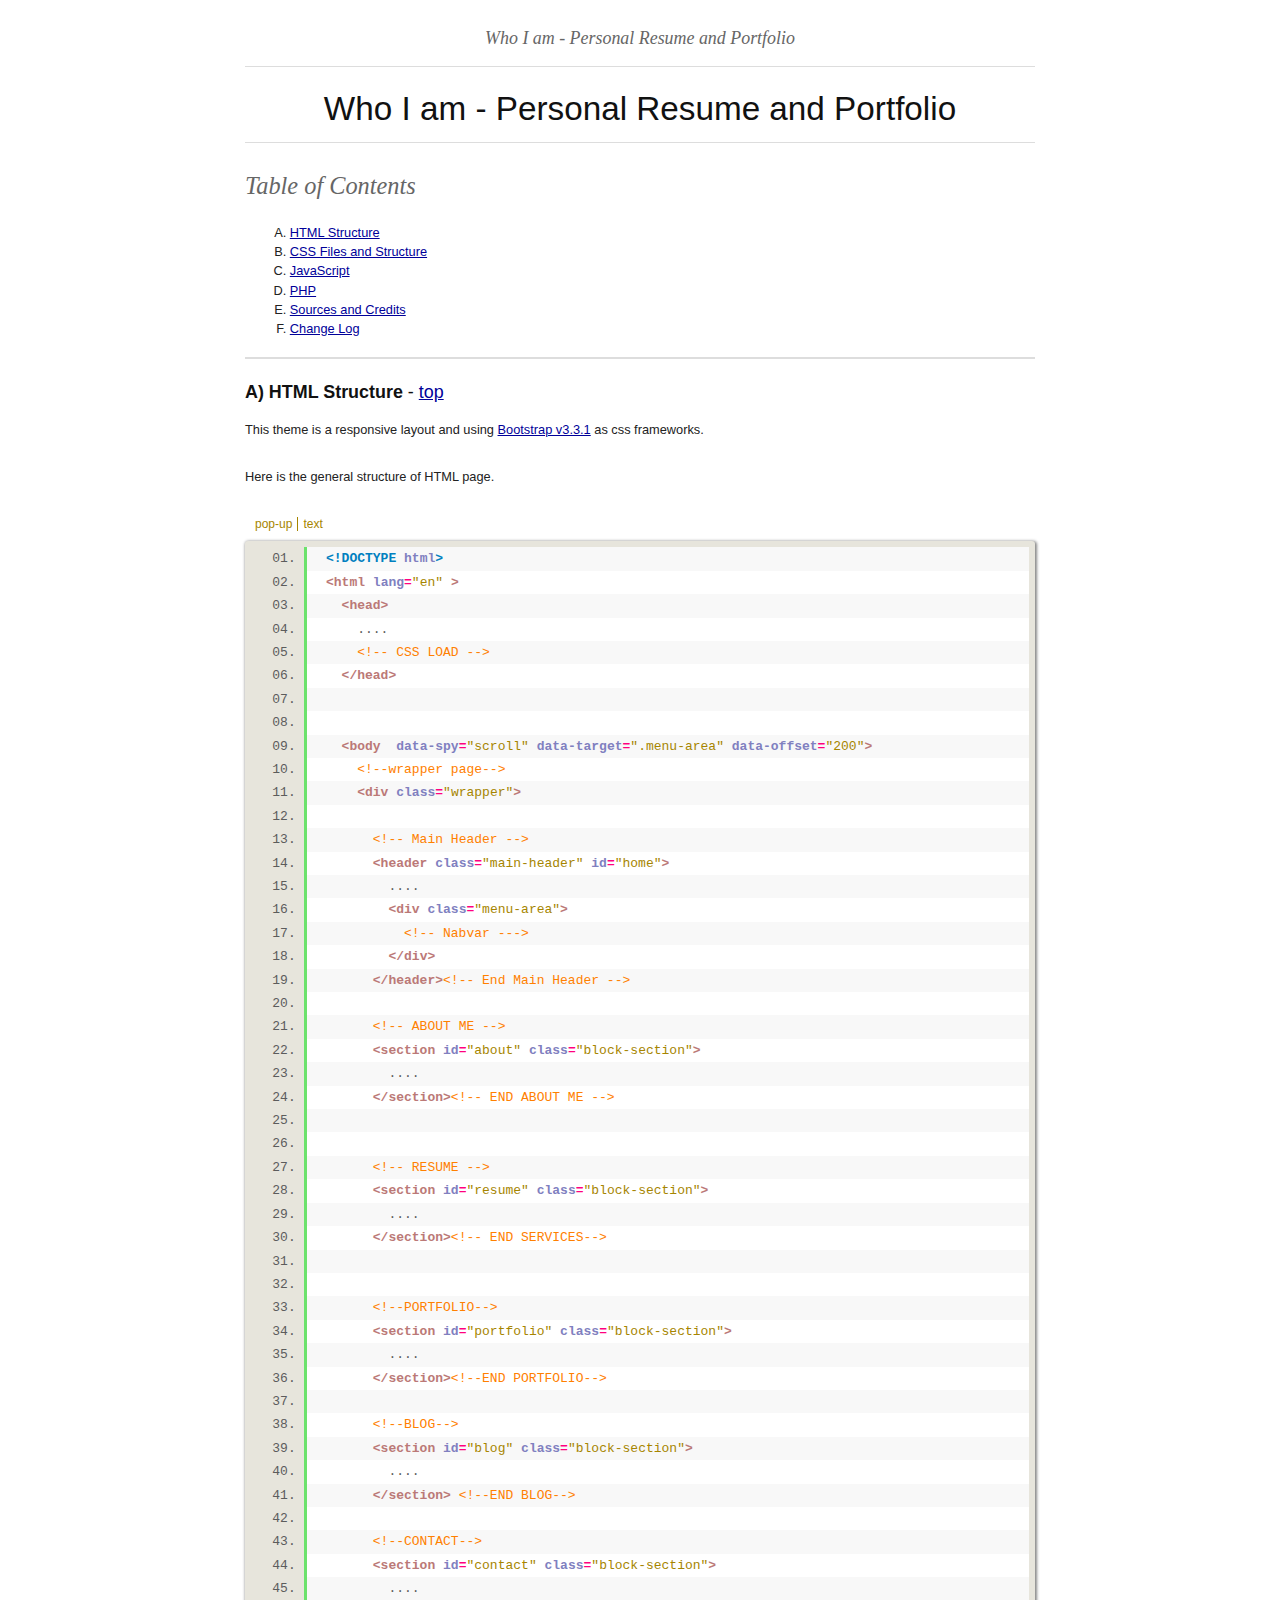
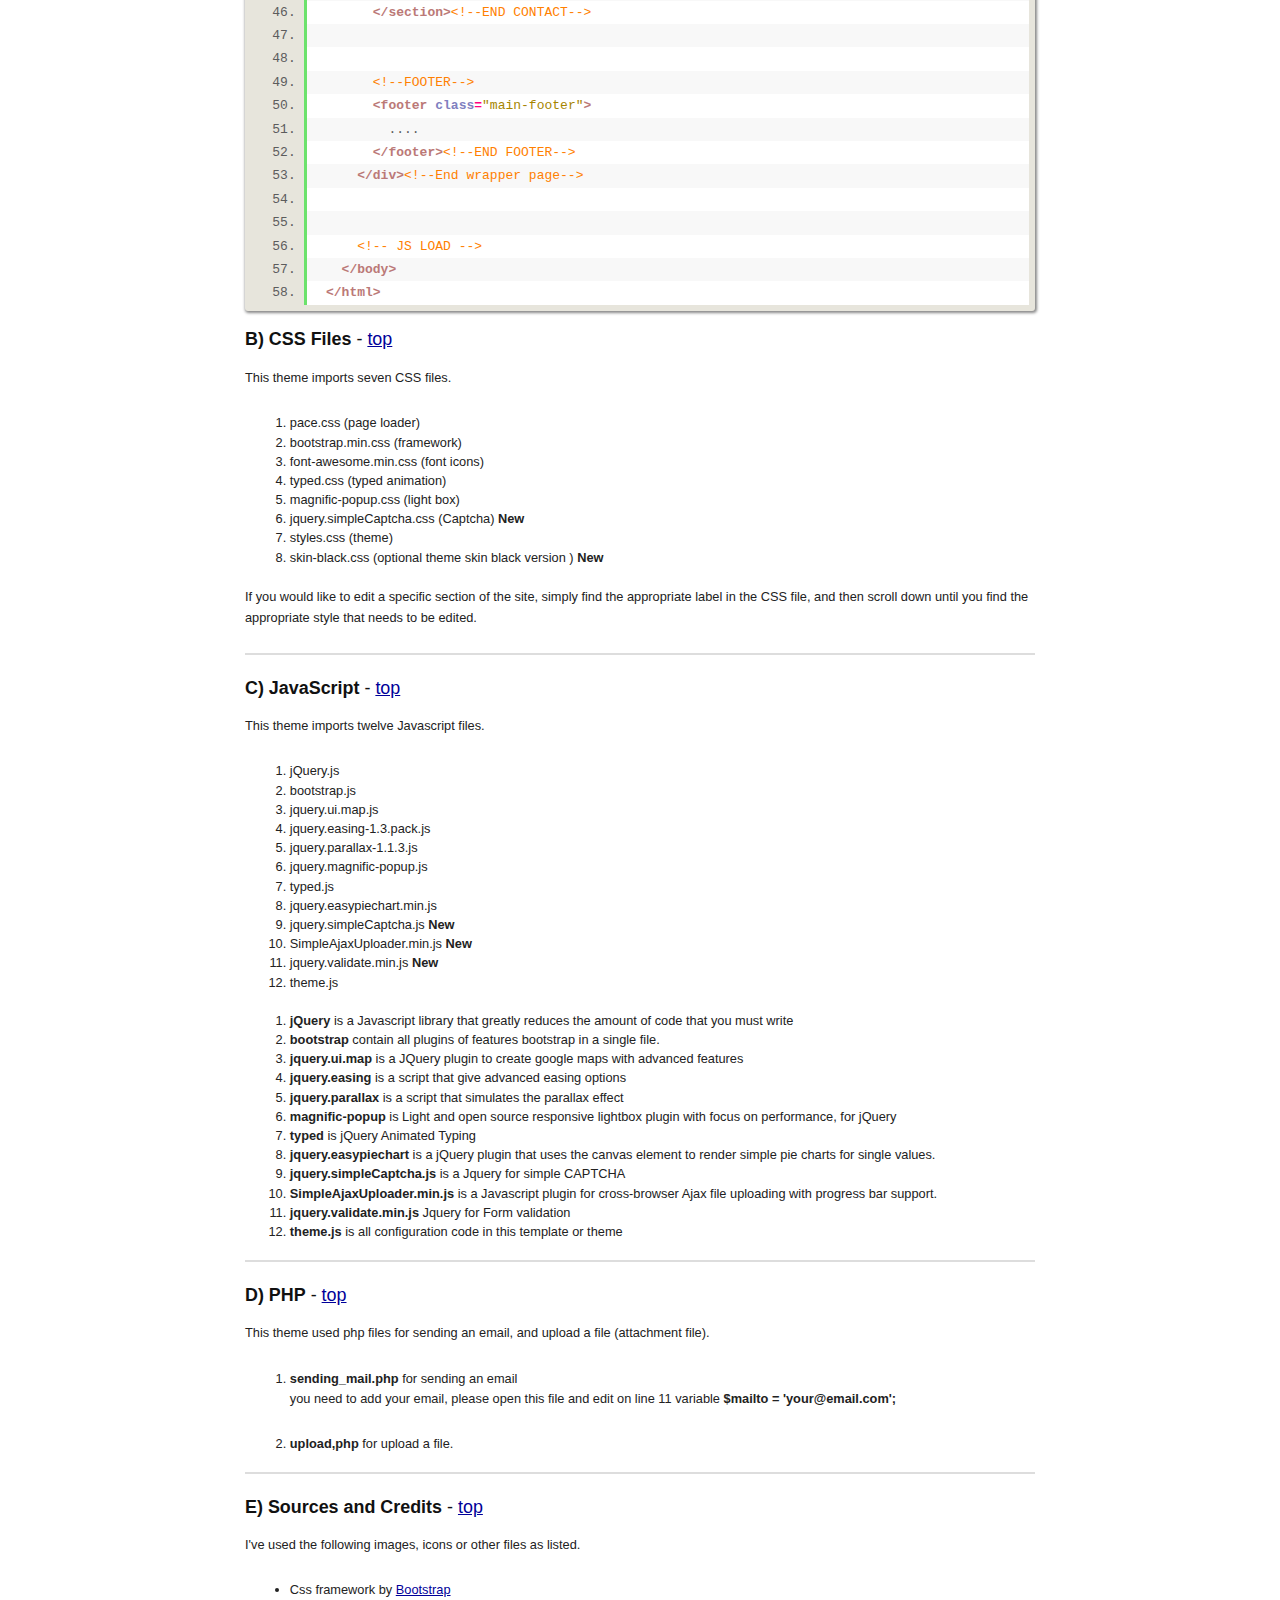
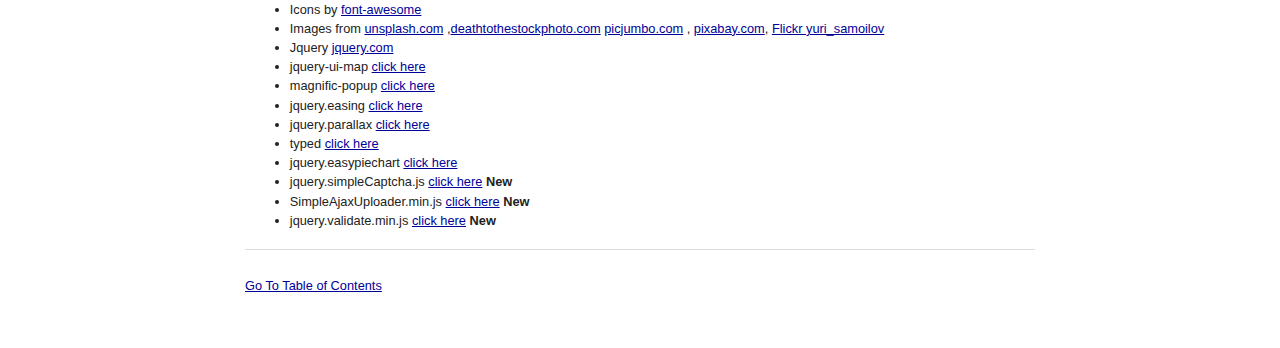
<file: doc/help.html>
<!DOCTYPE HTML PUBLIC "-//W3C//DTD HTML 4.01//EN" "http://www.w3.org/TR/html4/strict.dtd">
<head lang="en">
  <meta http-equiv="content-type" content="text/html;charset=utf-8">
  <title>Who I am - PERSONAL RESUME AND PORTFOLIO  - Help V 1.2</title>
  <!-- Framework CSS -->
  <link rel="stylesheet" href="assets/blueprint-css/screen.css" type="text/css" media="screen, projection">
  <link rel="stylesheet" href="assets/blueprint-css/print.css" type="text/css" media="print">
  <!--[if lt IE 8]><link rel="stylesheet" href="assets/blueprint-css/ie.css" type="text/css" media="screen, projection"><![endif]-->
  <link rel="stylesheet" href="assets/blueprint-css/plugins/fancy-type/screen.css" type="text/css" media="screen, projection">
  <link rel="stylesheet" href="assets/css_js/shi_default.min.css" type="text/css" media="screen">
  <style type="text/css" media="screen">
    p, table, hr, .box { margin-bottom:25px; }
    .box p { margin-bottom:10px; }
    .mycode{
      margin: 20px auto;
    }
  </style>
</head>


<body>
  <div class="container">

    <h3 class="center alt">Who I am - Personal Resume and Portfolio</h3>

    <hr>

    <h1 class="center">Who I am - Personal Resume and Portfolio</h1>
    
    <hr>

    <h2 id="toc" class="alt">Table of Contents</h2>
    <ol class="alpha">
      <li><a href="#htmlStructure">HTML Structure</a></li>
      <li><a href="#cssFiles">CSS Files and Structure</a></li>
      <li><a href="#javascript">JavaScript</a></li>
      <li><a href="#php">PHP</a></li>
      <li><a href="#credits">Sources and Credits</a></li>
      <li><a href="#changelog">Change Log</a></li>
    </ol>

    <hr>

    <h3 id="htmlStructure"><strong>A) HTML Structure</strong> - <a href="#toc">top</a></h3>
    <p>This theme is a responsive layout and using <a href="http://getbootstrap.com/">Bootstrap v3.3.1</a> as css frameworks.</p>
    <p>Here is the general structure of HTML page.</p>
    <div class="mycode">
      <div class="snippet-container"><div class="sh_default snippet-wrap"><div class="snippet-menu sh_sourceCode"><a class="snippet-window sh_url" href="#">pop-up</a><a class="snippet-text sh_url" href="#">text</a></div><pre class="shi_pre sh_html snippet-formatted sh_sourceCode"><ol class="snippet-num"><li><span class="sh_preproc">&lt;!DOCTYPE</span> <span class="sh_type">html</span><span class="sh_preproc">&gt;</span></li><li><span class="sh_keyword">&lt;html</span> <span class="sh_type">lang</span><span class="sh_symbol">=</span><span class="sh_string">"en"</span> <span class="sh_keyword">&gt;</span></li><li>  <span class="sh_keyword">&lt;head&gt;</span></li><li>    ....</li><li>    <span class="sh_comment">&lt;!-- CSS LOAD --&gt;</span></li><li>  <span class="sh_keyword">&lt;/head&gt;</span></li><li></li><li></li><li>  <span class="sh_keyword">&lt;body</span>  <span class="sh_type">data-spy</span><span class="sh_symbol">=</span><span class="sh_string">"scroll"</span> <span class="sh_type">data-target</span><span class="sh_symbol">=</span><span class="sh_string">".menu-area"</span> <span class="sh_type">data-offset</span><span class="sh_symbol">=</span><span class="sh_string">"200"</span><span class="sh_keyword">&gt;</span></li><li>    <span class="sh_comment">&lt;!--wrapper page--&gt;</span></li><li>    <span class="sh_keyword">&lt;div</span> <span class="sh_type">class</span><span class="sh_symbol">=</span><span class="sh_string">"wrapper"</span><span class="sh_keyword">&gt;</span></li><li></li><li>      <span class="sh_comment">&lt;!-- Main Header --&gt;</span></li><li>      <span class="sh_keyword">&lt;header</span> <span class="sh_type">class</span><span class="sh_symbol">=</span><span class="sh_string">"main-header"</span> <span class="sh_type">id</span><span class="sh_symbol">=</span><span class="sh_string">"home"</span><span class="sh_keyword">&gt;</span></li><li>        ....</li><li>        <span class="sh_keyword">&lt;div</span> <span class="sh_type">class</span><span class="sh_symbol">=</span><span class="sh_string">"menu-area"</span><span class="sh_keyword">&gt;</span></li><li>          <span class="sh_comment">&lt;!-- Nabvar ---&gt;</span></li><li>        <span class="sh_keyword">&lt;/div&gt;</span></li><li>      <span class="sh_keyword">&lt;/header&gt;</span><span class="sh_comment">&lt;!-- End Main Header --&gt;</span></li><li></li><li>      <span class="sh_comment">&lt;!-- ABOUT ME --&gt;</span></li><li>      <span class="sh_keyword">&lt;section</span> <span class="sh_type">id</span><span class="sh_symbol">=</span><span class="sh_string">"about"</span> <span class="sh_type">class</span><span class="sh_symbol">=</span><span class="sh_string">"block-section"</span><span class="sh_keyword">&gt;</span></li><li>        ....</li><li>      <span class="sh_keyword">&lt;/section&gt;</span><span class="sh_comment">&lt;!-- END ABOUT ME --&gt;</span></li><li></li><li></li><li>      <span class="sh_comment">&lt;!-- RESUME --&gt;</span></li><li>      <span class="sh_keyword">&lt;section</span> <span class="sh_type">id</span><span class="sh_symbol">=</span><span class="sh_string">"resume"</span> <span class="sh_type">class</span><span class="sh_symbol">=</span><span class="sh_string">"block-section"</span><span class="sh_keyword">&gt;</span></li><li>        ....</li><li>      <span class="sh_keyword">&lt;/section&gt;</span><span class="sh_comment">&lt;!-- END SERVICES--&gt;</span></li><li></li><li></li><li>      <span class="sh_comment">&lt;!--PORTFOLIO--&gt;</span></li><li>      <span class="sh_keyword">&lt;section</span> <span class="sh_type">id</span><span class="sh_symbol">=</span><span class="sh_string">"portfolio"</span> <span class="sh_type">class</span><span class="sh_symbol">=</span><span class="sh_string">"block-section"</span><span class="sh_keyword">&gt;</span></li><li>        ....</li><li>      <span class="sh_keyword">&lt;/section&gt;</span><span class="sh_comment">&lt;!--END PORTFOLIO--&gt;</span></li><li></li><li>      <span class="sh_comment">&lt;!--BLOG--&gt;</span></li><li>      <span class="sh_keyword">&lt;section</span> <span class="sh_type">id</span><span class="sh_symbol">=</span><span class="sh_string">"blog"</span> <span class="sh_type">class</span><span class="sh_symbol">=</span><span class="sh_string">"block-section"</span><span class="sh_keyword">&gt;</span></li><li>        ....</li><li>      <span class="sh_keyword">&lt;/section&gt;</span> <span class="sh_comment">&lt;!--END BLOG--&gt;</span></li><li></li><li>      <span class="sh_comment">&lt;!--CONTACT--&gt;</span></li><li>      <span class="sh_keyword">&lt;section</span> <span class="sh_type">id</span><span class="sh_symbol">=</span><span class="sh_string">"contact"</span> <span class="sh_type">class</span><span class="sh_symbol">=</span><span class="sh_string">"block-section"</span><span class="sh_keyword">&gt;</span></li><li>        ....</li><li>      <span class="sh_keyword">&lt;/section&gt;</span><span class="sh_comment">&lt;!--END CONTACT--&gt;</span></li><li></li><li></li><li>      <span class="sh_comment">&lt;!--FOOTER--&gt;</span></li><li>      <span class="sh_keyword">&lt;footer</span> <span class="sh_type">class</span><span class="sh_symbol">=</span><span class="sh_string">"main-footer"</span><span class="sh_keyword">&gt;</span></li><li>        ....</li><li>      <span class="sh_keyword">&lt;/footer&gt;</span><span class="sh_comment">&lt;!--END FOOTER--&gt;</span></li><li>    <span class="sh_keyword">&lt;/div&gt;</span><span class="sh_comment">&lt;!--End wrapper page--&gt;</span></li><li></li><li></li><li>    <span class="sh_comment">&lt;!-- JS LOAD --&gt;</span></li><li>  <span class="sh_keyword">&lt;/body&gt;</span></li><li><span class="sh_keyword">&lt;/html&gt;</span></li></ol></pre><pre class="snippet-textonly sh_sourceCode" style="display:none;" tabindex="0" contenteditable="">&lt;!DOCTYPE html&gt;
&lt;html lang="en" &gt;
  &lt;head&gt;
    ....
    &lt;!-- CSS LOAD --&gt;
  &lt;/head&gt;


  &lt;body  data-spy="scroll" data-target=".menu-area" data-offset="200"&gt;
    &lt;!--wrapper page--&gt;
    &lt;div class="wrapper"&gt;

      &lt;!-- Main Header --&gt;
      &lt;header class="main-header" id="home"&gt;
        ....
        &lt;div class="menu-area"&gt;
          &lt;!-- Nabvar ---&gt;
        &lt;/div&gt;
      &lt;/header&gt;&lt;!-- End Main Header --&gt;

      &lt;!-- ABOUT ME --&gt;
      &lt;section id="about" class="block-section"&gt;
        ....
      &lt;/section&gt;&lt;!-- END ABOUT ME --&gt;


      &lt;!-- RESUME --&gt;
      &lt;section id="resume" class="block-section"&gt;
        ....
      &lt;/section&gt;&lt;!-- END SERVICES--&gt;


      &lt;!--PORTFOLIO--&gt;
      &lt;section id="portfolio" class="block-section"&gt;
        ....
      &lt;/section&gt;&lt;!--END PORTFOLIO--&gt;

      &lt;!--BLOG--&gt;
      &lt;section id="blog" class="block-section"&gt;
        ....
      &lt;/section&gt; &lt;!--END BLOG--&gt;

      &lt;!--CONTACT--&gt;
      &lt;section id="contact" class="block-section"&gt;
        ....
      &lt;/section&gt;&lt;!--END CONTACT--&gt;


      &lt;!--FOOTER--&gt;
      &lt;footer class="main-footer"&gt;
        ....
      &lt;/footer&gt;&lt;!--END FOOTER--&gt;
    &lt;/div&gt;&lt;!--End wrapper page--&gt;


    &lt;!-- JS LOAD --&gt;
  &lt;/body&gt;
&lt;/html&gt;</pre></div></div>
    </div>


    <h3 id="cssFiles"><strong>B) CSS Files</strong> - <a href="#toc">top</a></h3>

    <p>This theme imports seven CSS files.</p>



    <ol>
      <li>pace.css (page loader)</li>
      <li>bootstrap.min.css (framework)</li>
      <li>font-awesome.min.css (font icons)</li>
      <li>typed.css (typed animation)</li>
      <li>magnific-popup.css (light box)</li>
      <li>jquery.simpleCaptcha.css (Captcha) <strong>New</strong> </li>
      <li>styles.css (theme)</li>
      <li>skin-black.css (optional theme skin black version ) <strong>New</strong> </li>
    </ol>

    <p>If you would like to edit a specific section of the site, simply find the appropriate label in the CSS file, and then scroll down until you find the appropriate style that needs to be edited.</p> 
    <hr>



    <h3 id="javascript"><strong>C) JavaScript</strong> - <a href="#toc">top</a></h3>

    <p>This theme imports twelve Javascript files.</p>



    <ol>      
      <li>jQuery.js</li>
      <li>bootstrap.js</li>
      <li>jquery.ui.map.js</li>
      <li>jquery.easing-1.3.pack.js</li>
      <li>jquery.parallax-1.1.3.js</li>
      <li>jquery.magnific-popup.js</li>
      <li>typed.js</li>
      <li>jquery.easypiechart.min.js</li>
      <li>jquery.simpleCaptcha.js <strong>New</strong></li>
      <li>SimpleAjaxUploader.min.js <strong>New</strong></li>
      <li>jquery.validate.min.js <strong>New</strong></li>
      <li>theme.js</li>
    </ol>

    <ol>
      <li><strong>jQuery</strong> is a Javascript library that greatly reduces the amount of code that you must write</li>
      <li><strong>bootstrap</strong> contain all plugins of features bootstrap in a single file.</li>
      <li><strong>jquery.ui.map</strong> is a JQuery plugin to create google maps with advanced features </li>
      <li><strong>jquery.easing</strong> is a script that give advanced easing options</li>
      <li><strong>jquery.parallax</strong> is a script that simulates the parallax effect </li>
      <li><strong>magnific-popup</strong> is Light and open source responsive lightbox plugin with focus on performance, for jQuery</li>
      <li><strong>typed</strong> is jQuery Animated Typing</li>
      <li><strong>jquery.easypiechart</strong>  is a jQuery plugin that uses the canvas element to render simple pie charts for single values. </li>
      <li><strong>jquery.simpleCaptcha.js </strong> is a Jquery for simple CAPTCHA </li>
      <li><strong>SimpleAjaxUploader.min.js </strong> is a Javascript plugin for cross-browser Ajax file uploading with progress bar support. </li>
      <li><strong>jquery.validate.min.js</strong>  Jquery for Form validation </li>
      <li><strong>theme.js</strong> is all configuration code in this template or theme</li>
    </ol>

    <hr>
    <h3 id="php"><strong>D) PHP</strong> - <a href="#toc">top</a></h3>

    <p>This theme used php files for sending an email, and upload a file (attachment file).</p>
    <ol>
      <li><strong>sending_mail.php</strong> for sending an email <br/> 
        <p>you need to add your email, please open this file and edit on line 11 variable <strong>$mailto = 'your@email.com';</strong></p>
      </li>
      <li><strong>upload,php</strong> for upload a file.</li>
    </ol>



    <hr>
    <h3 id="credits"><strong>E) Sources and Credits</strong> - <a href="#toc">top</a></h3>

    <p>I've used the following images, icons or other files as listed.

    <ul>
      <li>Css framework by <a href="http://getbootstrap.com"> Bootstrap</a></li>
      <li>Icons by <a href="http://fortawesome.github.io/Font-Awesome/"> font-awesome</a></li>
      <li>Images from <a href="http://unsplash.com/">unsplash.com</a> ,<a href="http://deathtothestockphoto.com/">deathtothestockphoto.com</a>  <a href="http://picjumbo.com/">picjumbo.com</a> , <a href="http://pixabay.com/">pixabay.com</a>, <a href="https://www.flickr.com/photos/yuri_samoilov/9975661323">Flickr yuri_samoilov</a></li>
      <li>Jquery <a href="http://jquery.com">jquery.com</a></li>
      <li>jquery-ui-map <a href="https://code.google.com/p/jquery-ui-map/">click here</a></li>
      <li>magnific-popup <a href="http://dimsemenov.com/plugins/magnific-popup/">click here</a></li>
      <li>jquery.easing <a href="http://gsgd.co.uk/sandbox/jquery/easing/">click here</a></li>
      <li>jquery.parallax <a href="https://github.com/IanLunn/jQuery-Parallax">click here</a></li>
      <li>typed <a href="http://www.mattboldt.com/demos/typed-js/">click here</a></li>
      <li>jquery.easypiechart <a href="http://rendro.github.io/easy-pie-chart/">click here</a></li>
      <li>jquery.simpleCaptcha.js <a href="https://github.com/jakerella/jquerySimpleCaptcha">click here</a> <strong>New</strong></li>
      <li>SimpleAjaxUploader.min.js <a href="https://github.com/LPology/Simple-Ajax-Uploader">click here</a> <strong>New</strong></li>
      <li>jquery.validate.min.js <a href="https://github.com/jzaefferer/jquery-validation">click here</a> <strong>New</strong></li>
    </ul>

    <hr>


  
    <p><a href="#toc">Go To Table of Contents</a></p>

    <hr class="space">
  </div><!-- end div .container -->
  <script src="assets/css_js/shi_jquery.min.js "/>
</body>
</html>
</file>
<file: doc/assets/blueprint-css/screen.css>
/* -----------------------------------------------------------------------


 Blueprint CSS Framework 0.9
 http://blueprintcss.org

   * Copyright (c) 2007-Present. See LICENSE for more info.
   * See README for instructions on how to use Blueprint.
   * For credits and origins, see AUTHORS.
   * This is a compressed file. See the sources in the 'src' directory.

----------------------------------------------------------------------- */

/* reset.css */
html, body, div, span, object, iframe, h1, h2, h3, h4, h5, h6, p, blockquote, pre, a, abbr, acronym, address, code, del, dfn, em, img, q, dl, dt, dd, ol, ul, li, fieldset, form, label, legend, table, caption, tbody, tfoot, thead, tr, th, td {margin:0;padding:0;border:0;font-weight:inherit;font-style:inherit;font-size:100%;font-family:inherit;vertical-align:baseline;}
body {line-height:1.5;}
table {border-collapse:separate;border-spacing:0;}
caption, th, td {text-align:left;font-weight:normal;}
table, td, th {vertical-align:middle;}
blockquote:before, blockquote:after, q:before, q:after {content:"";}
blockquote, q {quotes:"" "";}
a img {border:none;}

/* custom.css */
.info { background:#fafcfc; }
.borderTop { border-top: 1px solid #eee;}
.append-0 {padding-right:20px;}

/* typography.css */
body {font-size:80%;color:#222;background:#fff;font-family:"Helvetica Neue", Arial, Helvetica, sans-serif;padding-top:30px;}
h1, h2, h3, h4, h5, h6 {font-weight:normal;color:#111;}
h1 {font-size:2.6em;line-height:1;margin-bottom:0.5em;}
h2 {font-size:1.9em;margin-bottom:0.75em;}
h3 {font-size:1.4em;line-height:1;margin-bottom:1em;}
h4 {font-size:1.1em;line-height:1.25;margin-bottom:1.25em;}
h5 {font-size:1em;font-weight:bold;margin-bottom:1.5em;}
h6 {font-size:1em;font-weight:bold;}
h1 img, h2 img, h3 img, h4 img, h5 img, h6 img {margin:0;}
p {margin:0 0 1.5em;line-height:1.65em;}
p img.left {float:left;margin:1.5em 1.5em 1.5em 0;padding:0;}
p img.right {float:right;margin:1.5em 0 1.5em 1.5em;}
a:focus, a:hover {color:#000;}
a {color:#009;text-decoration:underline;}
blockquote {margin:1.5em;color:#666;font-style:italic;}
strong {font-weight:bold;}
em, dfn {font-style:italic;}
dfn {font-weight:bold;}
sup, sub {line-height:0;}
abbr, acronym {border-bottom:1px dotted #666;}
address {margin:0 0 1.5em;font-style:italic;}
del {color:#666;}
pre {margin:1.5em 0;white-space:pre;}
pre, code, tt {font:13px 'andale mono', 'lucida console', monospace;line-height:1.5;}
li ul, li ol {margin:0 1.5em;}
ul, ol {margin:0 1.5em 1.5em 3.5em;}
ul {list-style-type:disc;}
ol {list-style-type:decimal;}
ol.alpha {list-style:upper-alpha;}
dl {margin:0 0 1.5em 0;}
dl dt {font-weight:bold;}
dd {margin-left:1.5em;}
table {margin-bottom:1.4em;width:100%;}
th {font-weight:bold;}
thead th {background:#c3d9ff;}
th, td, caption {padding:4px 10px 4px 5px;}
tr.even td {background:#e5ecf9;}
tfoot {font-style:italic;}
caption {background:#eee;}
.small {font-size:.85em;margin-bottom:1.875em;line-height:1.875em;}
.large {font-size:1.2em;line-height:2.5em;margin-bottom:1.25em;}
.hide {display:none;}
.quiet {color:#666;}
.loud {color:#000;}
.highlight {background:#ff0;}
.added {background:#060;color:#fff;}
.removed {background:#900;color:#fff;}
.first {margin-left:0;padding-left:0;}
.last {margin-right:0;padding-right:0;}
.top {margin-top:0;padding-top:0;}
.bottom {margin-bottom:0;padding-bottom:0;}
.center {text-align:center;}

/* forms.css */
label {font-weight:bold;}
fieldset {padding:1.4em;margin:0 0 1.5em 0;border:1px solid #ccc;}
legend {font-weight:bold;font-size:1.2em;}
input[type=text], input[type=password], input.text, input.title, textarea, select {background-color:#fff;border:1px solid #bbb;}
input[type=text]:focus, input[type=password]:focus, input.text:focus, input.title:focus, textarea:focus, select:focus {border-color:#666;}
input[type=text], input[type=password], input.text, input.title, textarea, select {margin:0.5em 0;}
input.text, input.title {width:300px;padding:5px;}
input.title {font-size:1.5em;}
textarea {width:390px;height:250px;padding:5px;}
input[type=checkbox], input[type=radio], input.checkbox, input.radio {position:relative;top:.25em;}
form.inline {line-height:3;}
form.inline p {margin-bottom:0;}
.error, .notice, .success {padding:.8em;margin-bottom:1em;border:2px solid #ddd;}
.error {background:#FBE3E4;color:#8a1f11;border-color:#FBC2C4;}
.notice {background:#FFF6BF;color:#514721;border-color:#FFD324;}
.success {background:#E6EFC2;color:#264409;border-color:#C6D880;}
.error a {color:#8a1f11;}
.notice a {color:#514721;}
.success a {color:#264409;}

/* grid.css */
.container {width:790px;margin:0 auto;}
.showgrid {background:url(src/grid.png);}
.column, div.span-1, div.span-2, div.span-3, div.span-4, div.span-5, div.span-6, div.span-7, div.span-8, div.span-9, div.span-10, div.span-11, div.span-12, div.span-13, div.span-14, div.span-15, div.span-16, div.span-17, div.span-18, div.span-19, div.span-20, div.span-21, div.span-22, div.span-23, div.span-24 {float:left;margin-right:10px;}
.last, div.last {margin-right:0;}
.span-1 {width:30px;}
.span-2 {width:70px;}
.span-3 {width:110px;}
.span-4 {width:150px;}
.span-5 {width:190px;}
.span-6 {width:230px;}
.span-7 {width:270px;}
.span-8 {width:310px;}
.span-9 {width:350px;}
.span-10 {width:390px;}
.span-11 {width:430px;}
.span-12 {width:470px;}
.span-13 {width:510px;}
.span-14 {width:550px;}
.span-15 {width:590px;}
.span-16 {width:630px;}
.span-17 {width:670px;}
.span-18 {width:710px;}
.span-19 {width:750px;}
.span-20 {width:790px;}
.span-21 {width:830px;}
.span-22 {width:870px;}
.span-23 {width:910px;}
.span-24, div.span-24 {width:950px;margin:0;}
input.span-1, textarea.span-1, input.span-2, textarea.span-2, input.span-3, textarea.span-3, input.span-4, textarea.span-4, input.span-5, textarea.span-5, input.span-6, textarea.span-6, input.span-7, textarea.span-7, input.span-8, textarea.span-8, input.span-9, textarea.span-9, input.span-10, textarea.span-10, input.span-11, textarea.span-11, input.span-12, textarea.span-12, input.span-13, textarea.span-13, input.span-14, textarea.span-14, input.span-15, textarea.span-15, input.span-16, textarea.span-16, input.span-17, textarea.span-17, input.span-18, textarea.span-18, input.span-19, textarea.span-19, input.span-20, textarea.span-20, input.span-21, textarea.span-21, input.span-22, textarea.span-22, input.span-23, textarea.span-23, input.span-24, textarea.span-24 {border-left-width:1px!important;border-right-width:1px!important;padding-left:5px!important;padding-right:5px!important;}
input.span-1, textarea.span-1 {width:18px!important;}
input.span-2, textarea.span-2 {width:58px!important;}
input.span-3, textarea.span-3 {width:98px!important;}
input.span-4, textarea.span-4 {width:138px!important;}
input.span-5, textarea.span-5 {width:178px!important;}
input.span-6, textarea.span-6 {width:218px!important;}
input.span-7, textarea.span-7 {width:258px!important;}
input.span-8, textarea.span-8 {width:298px!important;}
input.span-9, textarea.span-9 {width:338px!important;}
input.span-10, textarea.span-10 {width:378px!important;}
input.span-11, textarea.span-11 {width:418px!important;}
input.span-12, textarea.span-12 {width:458px!important;}
input.span-13, textarea.span-13 {width:498px!important;}
input.span-14, textarea.span-14 {width:538px!important;}
input.span-15, textarea.span-15 {width:578px!important;}
input.span-16, textarea.span-16 {width:618px!important;}
input.span-17, textarea.span-17 {width:658px!important;}
input.span-18, textarea.span-18 {width:698px!important;}
input.span-19, textarea.span-19 {width:738px!important;}
input.span-20, textarea.span-20 {width:778px!important;}
input.span-21, textarea.span-21 {width:818px!important;}
input.span-22, textarea.span-22 {width:858px!important;}
input.span-23, textarea.span-23 {width:898px!important;}
input.span-24, textarea.span-24 {width:938px!important;}
.append-1 {padding-right:40px;}
.append-2 {padding-right:80px;}
.append-3 {padding-right:120px;}
.append-4 {padding-right:160px;}
.append-5 {padding-right:200px;}
.append-6 {padding-right:240px;}
.append-7 {padding-right:280px;}
.append-8 {padding-right:320px;}
.append-9 {padding-right:360px;}
.append-10 {padding-right:400px;}
.append-11 {padding-right:440px;}
.append-12 {padding-right:480px;}
.append-13 {padding-right:520px;}
.append-14 {padding-right:560px;}
.append-15 {padding-right:600px;}
.append-16 {padding-right:640px;}
.append-17 {padding-right:680px;}
.append-18 {padding-right:720px;}
.append-19 {padding-right:760px;}
.append-20 {padding-right:800px;}
.append-21 {padding-right:840px;}
.append-22 {padding-right:880px;}
.append-23 {padding-right:920px;}
.prepend-1 {padding-left:40px;}
.prepend-2 {padding-left:80px;}
.prepend-3 {padding-left:120px;}
.prepend-4 {padding-left:160px;}
.prepend-5 {padding-left:200px;}
.prepend-6 {padding-left:240px;}
.prepend-7 {padding-left:280px;}
.prepend-8 {padding-left:320px;}
.prepend-9 {padding-left:360px;}
.prepend-10 {padding-left:400px;}
.prepend-11 {padding-left:440px;}
.prepend-12 {padding-left:480px;}
.prepend-13 {padding-left:520px;}
.prepend-14 {padding-left:560px;}
.prepend-15 {padding-left:600px;}
.prepend-16 {padding-left:640px;}
.prepend-17 {padding-left:680px;}
.prepend-18 {padding-left:720px;}
.prepend-19 {padding-left:760px;}
.prepend-20 {padding-left:800px;}
.prepend-21 {padding-left:840px;}
.prepend-22 {padding-left:880px;}
.prepend-23 {padding-left:920px;}
div.border {padding-right:4px;margin-right:5px;border-right:1px solid #eee;}
div.colborder {padding-right:24px;margin-right:25px;border-right:1px solid #eee;}
div.colborderTop {border-top:1px solid #eee;}
.pull-1 {margin-left:-40px;}
.pull-2 {margin-left:-80px;}
.pull-3 {margin-left:-120px;}
.pull-4 {margin-left:-160px;}
.pull-5 {margin-left:-200px;}
.pull-6 {margin-left:-240px;}
.pull-7 {margin-left:-280px;}
.pull-8 {margin-left:-320px;}
.pull-9 {margin-left:-360px;}
.pull-10 {margin-left:-400px;}
.pull-11 {margin-left:-440px;}
.pull-12 {margin-left:-480px;}
.pull-13 {margin-left:-520px;}
.pull-14 {margin-left:-560px;}
.pull-15 {margin-left:-600px;}
.pull-16 {margin-left:-640px;}
.pull-17 {margin-left:-680px;}
.pull-18 {margin-left:-720px;}
.pull-19 {margin-left:-760px;}
.pull-20 {margin-left:-800px;}
.pull-21 {margin-left:-840px;}
.pull-22 {margin-left:-880px;}
.pull-23 {margin-left:-920px;}
.pull-24 {margin-left:-960px;}
.pull-1, .pull-2, .pull-3, .pull-4, .pull-5, .pull-6, .pull-7, .pull-8, .pull-9, .pull-10, .pull-11, .pull-12, .pull-13, .pull-14, .pull-15, .pull-16, .pull-17, .pull-18, .pull-19, .pull-20, .pull-21, .pull-22, .pull-23, .pull-24 {float:left;position:relative;}
.push-1 {margin:0 -40px 1.5em 40px;}
.push-2 {margin:0 -80px 1.5em 80px;}
.push-3 {margin:0 -120px 1.5em 120px;}
.push-4 {margin:0 -160px 1.5em 160px;}
.push-5 {margin:0 -200px 1.5em 200px;}
.push-6 {margin:0 -240px 1.5em 240px;}
.push-7 {margin:0 -280px 1.5em 280px;}
.push-8 {margin:0 -320px 1.5em 320px;}
.push-9 {margin:0 -360px 1.5em 360px;}
.push-10 {margin:0 -400px 1.5em 400px;}
.push-11 {margin:0 -440px 1.5em 440px;}
.push-12 {margin:0 -480px 1.5em 480px;}
.push-13 {margin:0 -520px 1.5em 520px;}
.push-14 {margin:0 -560px 1.5em 560px;}
.push-15 {margin:0 -600px 1.5em 600px;}
.push-16 {margin:0 -640px 1.5em 640px;}
.push-17 {margin:0 -680px 1.5em 680px;}
.push-18 {margin:0 -720px 1.5em 720px;}
.push-19 {margin:0 -760px 1.5em 760px;}
.push-20 {margin:0 -800px 1.5em 800px;}
.push-21 {margin:0 -840px 1.5em 840px;}
.push-22 {margin:0 -880px 1.5em 880px;}
.push-23 {margin:0 -920px 1.5em 920px;}
.push-24 {margin:0 -960px 1.5em 960px;}
.push-1, .push-2, .push-3, .push-4, .push-5, .push-6, .push-7, .push-8, .push-9, .push-10, .push-11, .push-12, .push-13, .push-14, .push-15, .push-16, .push-17, .push-18, .push-19, .push-20, .push-21, .push-22, .push-23, .push-24 {float:right;position:relative;}
.prepend-top {margin-top:1.5em;}
.append-bottom {margin-bottom:1.5em;}
.box {padding:1.5em;margin-bottom:1.5em;background:#E5ECF9;}
hr {background:#ddd;color:#ddd;clear:both;float:none;width:100%;height:.1em;margin:0 0 1.45em;border:none;}
hr.space {background:#fff;color:#fff;}
.clearfix:after, .container:after {content:"\0020";display:block;height:0;clear:both;visibility:hidden;overflow:hidden;}
.clearfix, .container {display:block;}
.clear {clear:both;}
</file>
<file: doc/assets/blueprint-css/print.css>
/* -----------------------------------------------------------------------


 Blueprint CSS Framework 0.9
 http://blueprintcss.org

   * Copyright (c) 2007-Present. See LICENSE for more info.
   * See README for instructions on how to use Blueprint.
   * For credits and origins, see AUTHORS.
   * This is a compressed file. See the sources in the 'src' directory.

----------------------------------------------------------------------- */

/* print.css */
body {line-height:1.5;font-family:"Helvetica Neue", Arial, Helvetica, sans-serif;color:#000;background:none;font-size:10pt;}
.container {background:none;}
hr {background:#ccc;color:#ccc;width:100%;height:2px;margin:2em 0;padding:0;border:none;}
hr.space {background:#fff;color:#fff;}
h1, h2, h3, h4, h5, h6 {font-family:"Helvetica Neue", Arial, "Lucida Grande", sans-serif;}
code {font:.9em "Courier New", Monaco, Courier, monospace;}
img {float:left;margin:1.5em 1.5em 1.5em 0;}
a img {border:none;}
p img.top {margin-top:0;}
blockquote {margin:1.5em;padding:1em;font-style:italic;font-size:.9em;}
.small {font-size:.9em;}
.large {font-size:1.1em;}
.quiet {color:#999;}
.hide {display:none;}
a:link, a:visited {background:transparent;font-weight:700;text-decoration:underline;}
a:link:after, a:visited:after {content:" (" attr(href) ")";font-size:90%;}
</file>
<file: doc/assets/blueprint-css/ie.css>
/* -----------------------------------------------------------------------


 Blueprint CSS Framework 0.9
 http://blueprintcss.org

   * Copyright (c) 2007-Present. See LICENSE for more info.
   * See README for instructions on how to use Blueprint.
   * For credits and origins, see AUTHORS.
   * This is a compressed file. See the sources in the 'src' directory.

----------------------------------------------------------------------- */

/* ie.css */
body {text-align:center;}
.container {text-align:left;}
* html .column, * html div.span-1, * html div.span-2, * html div.span-3, * html div.span-4, * html div.span-5, * html div.span-6, * html div.span-7, * html div.span-8, * html div.span-9, * html div.span-10, * html div.span-11, * html div.span-12, * html div.span-13, * html div.span-14, * html div.span-15, * html div.span-16, * html div.span-17, * html div.span-18, * html div.span-19, * html div.span-20, * html div.span-21, * html div.span-22, * html div.span-23, * html div.span-24 {overflow-x:hidden;}
* html legend {margin:0px -8px 16px 0;padding:0;}
ol {margin-left:2em;}
sup {vertical-align:text-top;}
sub {vertical-align:text-bottom;}
html>body p code {*white-space:normal;}
hr {margin:-8px auto 11px;}
img {-ms-interpolation-mode:bicubic;}
.clearfix, .container {display:inline-block;}
* html .clearfix, * html .container {height:1%;}
fieldset {padding-top:0;}
input.text, input.title {background-color:#fff;border:1px solid #bbb;}
input.text:focus, input.title:focus {border-color:#666;}
input.text, input.title, textarea, select {margin:0.5em 0;}
input.checkbox, input.radio {position:relative;top:.25em;}
form.inline div, form.inline p {vertical-align:middle;}
form.inline label {position:relative;top:-0.25em;}
form.inline input.checkbox, form.inline input.radio, form.inline input.button, form.inline button {margin:0.5em 0;}
button, input.button {position:relative;top:0.25em;}
</file>
<file: doc/assets/blueprint-css/plugins/fancy-type/screen.css>
/* -------------------------------------------------------------- 
  
   fancy-type.css
   * Lots of pretty advanced classes for manipulating text.
   
   See the Readme file in this folder for additional instructions.

-------------------------------------------------------------- */

/* Indentation instead of line shifts for sibling paragraphs. */
   /* p + p { text-indent:2em; margin-top:-1.5em; } */
   form p + p  { text-indent: 0; } /* Don't want this in forms. */
   

/* For great looking type, use this code instead of asdf: 
   <span class="alt">asdf</span>  
   Best used on prepositions and ampersands. */
  
.alt { 
  color: #666; 
  font-family: "Warnock Pro", "Goudy Old Style","Palatino","Book Antiqua", Georgia, serif; 
  font-style: italic;
  font-weight: normal;
}


/* For great looking quote marks in titles, replace "asdf" with:
   <span class="dquo">&#8220;</span>asdf&#8221;
   (That is, when the title starts with a quote mark). 
   (You may have to change this value depending on your font size). */  
   
.dquo { margin-left: -.5em; } 


/* Reduced size type with incremental leading
   (http://www.markboulton.co.uk/journal/comments/incremental_leading/)

   This could be used for side notes. For smaller type, you don't necessarily want to 
   follow the 1.5x vertical rhythm -- the line-height is too much. 
   
   Using this class, it reduces your font size and line-height so that for 
   every four lines of normal sized type, there is five lines of the sidenote. eg:

   New type size in em's:
     10px (wanted side note size) / 12px (existing base size) = 0.8333 (new type size in ems)

   New line-height value:
     12px x 1.5 = 18px (old line-height)
     18px x 4 = 72px 
     72px / 5 = 14.4px (new line height)
     14.4px / 10px = 1.44 (new line height in em's) */

p.incr, .incr p {
	font-size: 10px;
	line-height: 1.44em;  
	margin-bottom: 1.5em;
}


/* Surround uppercase words and abbreviations with this class.
   Based on work by Jørgen Arnor Gårdsø Lom [http://twistedintellect.com/] */
   
.caps { 
  font-variant: small-caps; 
  letter-spacing: 1px; 
  text-transform: lowercase; 
  font-size:1.2em;
  line-height:1%;
  font-weight:bold;
  padding:0 2px;
}
</file>
<file: doc/assets/css_js/shi_default.min.css>
/*!
 *  Syntax Highlighting based on 'Snippet' by SteamDev (http://steamdev.com/snippet)
 *  http://syntaxhighlight.in v1.0.0
 *  Date: Sunday Jan 1, 2012
 *
 * .sh_sourceCode is the <pre> 
 */.sh_default{background:0;padding:0;margin:0;border:0 none}.sh_default pre{background-color:#e7e5dc;color:#5c5c5c;font-weight:normal;font-style:normal;padding:.5em!important;-moz-border-radius:3px!important;-webkit-border-radius:3px!important;border-radius:3px!important;-moz-box-shadow:1px 1px 3px 1px #888!important;-webkit-box-shadow:1px 1px 3px 1px #888!important;box-shadow:1px 1px 3px 1px #888!important}.sh_default .snippet-formatted .snippet-num{margin:0;padding-left:4em}.sh_default .sh_sourceCode li{background-color:#fff;border-left:3px solid #6ce26c}.sh_default .sh_sourceCode li:nth-child(odd){background-color:#f8f8f8}.sh_default .sh_sourceCode .sh_keyword{color:#bb7977;font-weight:bold;font-style:normal}.sh_default .sh_sourceCode .sh_type{color:#8080c0;font-weight:bold;font-style:normal}.sh_default .sh_sourceCode .sh_string{color:#a68500;font-weight:normal;font-style:normal}.sh_default .sh_sourceCode .sh_regexp{color:#a68500;font-weight:normal;font-style:normal}.sh_default .sh_sourceCode .sh_specialchar{color:#f0f;font-weight:bold;font-style:normal}.sh_default .sh_sourceCode .sh_comment{color:#ff8000;font-weight:normal;font-style:normal}.sh_default .sh_sourceCode .sh_number{color:#800080;font-weight:bold;font-style:normal}.sh_default .sh_sourceCode .sh_preproc{color:#0080c0;font-weight:bold;font-style:normal}.sh_default .sh_sourceCode .sh_symbol{color:#ff0080;font-weight:bold;font-style:normal}.sh_default .sh_sourceCode .sh_function{color:#046;font-weight:normal;font-style:normal}.sh_default .sh_sourceCode .sh_cbracket{color:#ff0080;font-weight:bold;font-style:normal}.sh_default .sh_sourceCode .sh_url{color:#a68500;font-weight:normal;font-style:normal}.sh_default .sh_sourceCode .sh_date{color:#bb7977;font-weight:bold;font-style:normal}.sh_default .sh_sourceCode .sh_time{color:#bb7977;font-weight:bold;font-style:normal}.sh_default .sh_sourceCode .sh_file{color:#bb7977;font-weight:bold;font-style:normal}.sh_default .sh_sourceCode .sh_ip{color:#a68500;font-weight:normal;font-style:normal}.sh_default .sh_sourceCode .sh_name{color:#a68500;font-weight:normal;font-style:normal}.sh_default .sh_sourceCode .sh_variable{color:#0080c0;font-weight:normal;font-style:normal}.sh_default .sh_sourceCode .sh_oldfile{color:#f0f;font-weight:bold;font-style:normal}.sh_default .sh_sourceCode .sh_newfile{color:#a68500;font-weight:normal;font-style:normal}.sh_default .sh_sourceCode .sh_difflines{color:#bb7977;font-weight:bold;font-style:normal}.sh_default .sh_sourceCode .sh_selector{color:#0080c0;font-weight:normal;font-style:normal}.sh_default .sh_sourceCode .sh_property{color:#bb7977;font-weight:bold;font-style:normal}.sh_default .sh_sourceCode .sh_value{color:#a68500;font-weight:normal;font-style:normal}.snippet-textonly:focus{background:#333!important;color:#fff!important}.snippet-wrap pre{margin:5px 0;padding:0}.snippet-wrap .snippet-menu a,.snippet-wrap .snippet-hide a{padding:0 5px}.snippet-wrap pre.sh_sourceCode{padding:1em;line-height:1.8em;overflow:auto;position:relative;-moz-border-radius:15px;-webkit-border-radius:15px;border-radius:15px;box-shadow:2px 2px 5px #000;-moz-box-shadow:2px 2px 5px #000;-webkit-box-shadow:2px 2px 5px #000}.snippet-wrap pre.snippet-textonly{padding:2em}.snippet-wrap pre.snippet-formatted{*padding:2em 1em}.snippet-reveal pre.sh_sourceCode{padding:.5em 1em;text-align:right}.snippet-wrap .snippet-num li{padding-left:1.5em}.snippet-wrap .snippet-no-num{list-style:none;padding:0;margin:0}.snippet-wrap .snippet-no-num li{list-style:none;padding-left:0}.snippet-wrap .snippet-num{margin:1em 0 1em 1em;padding-left:3em}.snippet-wrap .snippet-num li{list-style:decimal-leading-zero outside none}.snippet-wrap .snippet-no-num li.box{padding:0 6px;margin-left:-6px}.snippet-wrap .snippet-num li.box{border:1px solid;list-style-position:inside;margin-left:-3em;padding-left:6px}.snippet-wrap .snippet-num li.box{*margin-left:-2.4em}.snippet-wrap li.box-top{border-width:1px 1px 0!important}.snippet-wrap li.box-bot{border-width:0 1px 1px!important}.snippet-wrap li.box-mid{border-width:0 1px!important}.snippet-wrap .snippet-num li .box-sp{width:18px;display:inline-block}.snippet-wrap .snippet-num li .box-sp{*width:27px}.snippet-wrap .snippet-no-num li.box{border:1px solid}.snippet-wrap .snippet-no-num li .box-sp{display:none}.snippet-container .snippet-menu{border-radius:3px;background:#fff;padding:2px 5px 3px;display:inline-block;*display:inline;zoom:1}.snippet-container .sh_url,.snippet-wrap .snippet-toggle{text-decoration:none!important;font:12px sans-serif!important}.snippet-window{border-right-width:1px;border-right-style:solid}.snippet-wrap .snippet-toggle{display:block}.snippet-hide pre{background:#fff!important}.snippet-hide pre a{color:#333!important}
</file>
